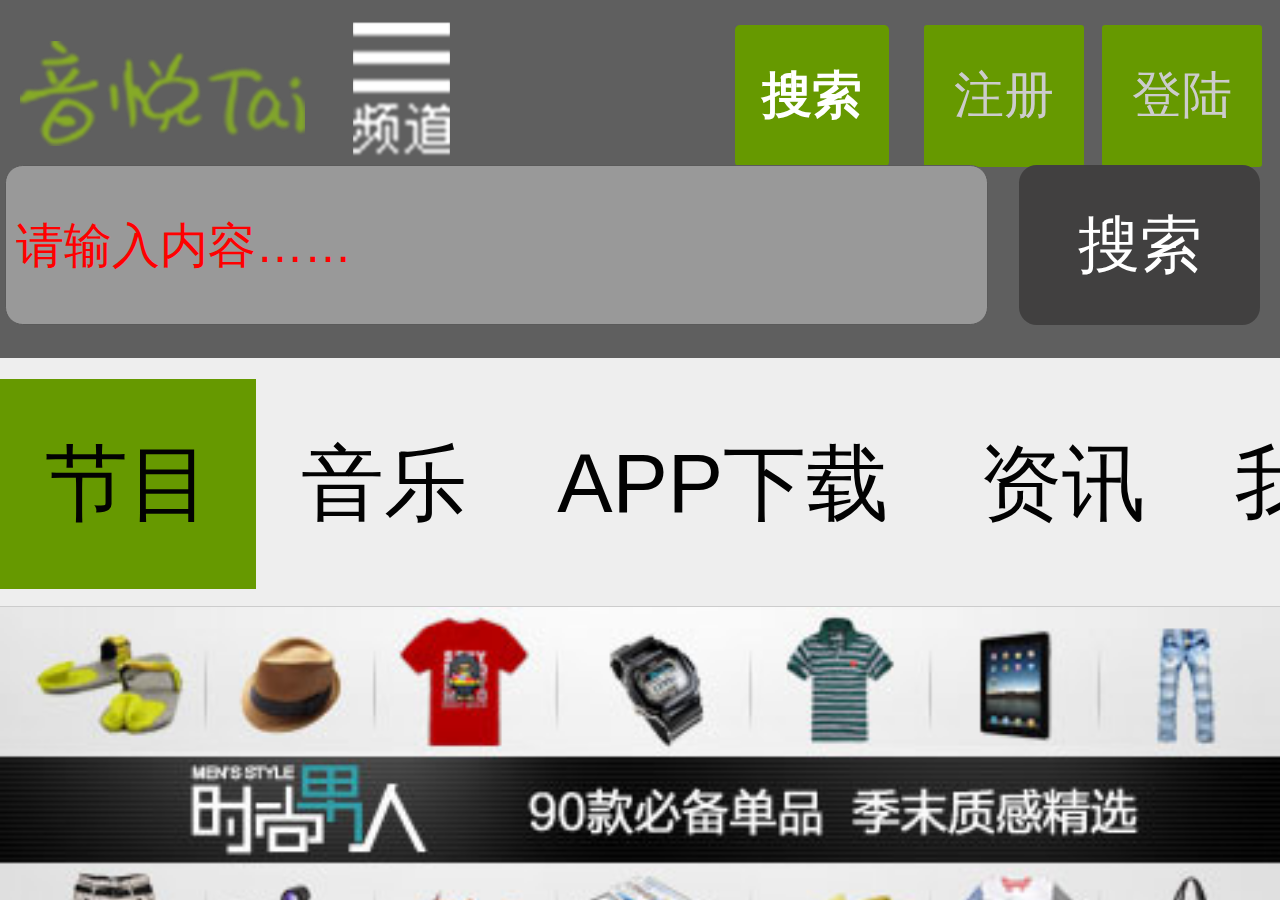
<file: html/index.html>
<!doctype html>
<html>
    <head>
    	<meta charset="utf-8" />
        <title>移动端事件</title>
        <meta name="viewport" content="width=device-width,user-scalable=no" />
<link type="text/css" rel="stylesheet" href="./css/less.css" />
<script src="./js/tranform.js"></script>
<style>

    body{
        margin:0;

    }
    #box{
        width:10rem;
        height:10rem;
        background: red;
    }
</style>
<script>
    /*

    */
    
  document.addEventListener("touchstart",function(e){
  e.preventDefault();//阻止默认事件
  })

	setRem();
    window.addEventListener("orientationchange",setRem);
    window.addEventListener("resize",setRem);
    function setRem(){
        var html = document.querySelector('html');
        var width = html.getBoundingClientRect().width;
     //   console.log(html)
       // alert(width);
        html.style.fontSize = width /16 +"px";
    }

  
  //  alert(window.devicePixelRatio);//像素比为2
/*(function(){
        var html = document.querySelector("html");
        var width = html.getBoundingClientRect().width;
        console.log(html.getBoundingClientRect())
        html.style.fontSize = width / 16 + "px";
    })()
    */

    
</script>  
</head>
<body>
 <section id="wrap">
     <header id="header">
         <div class="headerC">
             <h1 class="logo">
                 <a href="#"><img src="./img/logo.png" /></a>
             </h1>
              <a href="javascript:;" id="menuBtn" class="menuBtnClos"></a>
              <nav id="btns">
                  <a href="#" class="searchBtn">搜索</a>
                  <a href="#">注册</a>
                  <a href="#">登陆</a>
              </nav>
         </div>
        <form class="search">
            <input type="text" placeholder="请输入内容……" />
            <input type="submit" value="搜索" />
        </form>
         <ul class="nav">
             <li>
                 <a href="#">首页</a>
             </li>
             <li>
                 <a href="#">MV</a>
             </li>
             <li>
                 <a href="#">悦单</a>
             </li>
             <li>
                 <a href="#">V榜</a>
             </li>
             <li>
                 <a href="#">众筹</a>
             </li>
             <li>
                 <a href="#">饭团</a>
             </li>
             <li>
                 <a href="#">节目</a>
             </li>
             <li>
                 <a href="#">音乐</a>
             </li>
             <li>
                 <a href="#">APP下载</a>
             </li>
             <li>
                 <a href="#">资讯</a>
             </li>
             <li>
                 <a href="#">我的家</a>
             </li>
             <li>
                 <a href="#">热门应用</a>
             </li>
             
         </ul>
     </header>
     <div class="content">
        <nav id="navScroll">
            <ul id="navs">
	             <li class="active">
	                 <a href="#" >节目</a>
	             </li>
	             <li>
	                 <a href="#">音乐</a>
	             </li>
	             <li>
	                 <a href="#">APP下载</a>
	             </li>
	             <li>
	                 <a href="#">资讯</a>
	             </li>
	             <li>
	                 <a href="#">我的家</a>
	             </li>
	             <li>
	                 <a href="#">热门应用</a>
	             </li>
	               <li>
	                 <a href="#">APP下载</a>
	             </li>
	             <li>
	                 <a href="#">资讯</a>
	             </li>
	             <li>
	                 <a href="#">我的家</a>
	             </li>
	             <li>
	                 <a href="#">热门应用</a>
	             </li>
	               <li>
	                 <a href="#">APP下载</a>
	             </li>
	             <li>
	                 <a href="#">资讯</a>
	             </li>
	             <li>
	                 <a href="#">我的家</a>
	             </li>
	             <li>
	                 <a href="#">热门应用</a>
	             </li>
	             <li>
                 <a href="#">热门应用qqqqqqqqqqq</a>
             </li>
            </ul>
        </nav>
        <div id="wrapp">
    	<ul id="liste">
        <li>
            <a href="#">
                <img src="./img/1.jpg" />
            </a>
        </li>
        <li>
            <a href="#">
                <img src="./img/2.jpg" />
            </a>
        </li>  
        <li>
            <a href="#">
                <img src="./img/3.jpg" />
            </a>
        </li>  
        <li>
            <a href="#">
                <img src="./img/4.jpg" />
            </a>
        </li>  
        <li>
            <a href="#">
                <img src="./img/5.jpg" />
            </a>
        </li>   
    </ul>    
    <nav id="navSi">
        <span class="active"></span>
        <span></span>
        <span></span>
        <span></span>
        <span></span>
    </nav>
    
    
</div> 
		<section class="tab">
		<header class="tabHeader">
			<h2 href="#">MV首播</h2>
			<a href="#">更多></a>
		</header>
		<nav class="tabNav">
			<a href="#">全部</a>
			<a href="#">内地</a>
			<a href="#">港台</a>
			<a href="#">欧美</a>
			<a href="#">韩国</a>
			<a href="#">日本</a>
			
			<span></span>
		</nav>
		<section class="tabList">
			<ul class="tabNext">lodding</ul>
			<ul class="tabShow">
				<li>
					<img src="./img/tab.jpg" />
					<span>望 电视剧《楚乔传》片头曲</span>
				</li>
				<li>
					<img src="./img/tab.jpg" />
					<span>望 电视剧《楚乔传》片头曲</span>
				</li>
				<li>
					<img src="./img/tab.jpg" />
					<span>望 电视剧《楚乔传》片头曲</span>
				</li>
				<li>
					<img src="./img/tab.jpg" />
					<span>望 电视剧《楚乔传》片头曲</span>
				</li>
				<li>
					<img src="./img/tab.jpg" />
					<span>望 电视剧《楚乔传》片头曲</span>
				</li>
				<li>
					<img src="./img/tab.jpg" />
					<span>望 电视剧《楚乔传》片头曲</span>
				</li>
				
			</ul>
			<ul class="tabNext">lodding</ul>
		</section>
		
	</section>
	<section class="modtow">
			<header class="headerF">
				<h3>粉丝聚焦</h3>
			</header>
			<ul>
				<li>
					<a href="javascript::">
						<img src="./img/face.jpg" />
						<span>I.O.I 出道一周年纪念 饭制版</span>
					</a>
				</li>
				<li>
					<a href="javascript::">
						<img src="./img/face1.jpg" />
						<span>I.O.I 出道一周年纪念 饭制版</span>
					</a>
				</li>
				<li>
					<a href="javascript::">
						<img src="./img/face2.jpg" />
						<span>I.O.I 出道一周年纪念 饭制版</span>
					</a>
				</li>
				<li>
					<a href="javascript::">
						<img src="./img/face3.jpg" />
						<span>I.O.I 出道一周年纪念 饭制版</span>
					</a>
				</li>
				<li>
					<a href="javascript::">
						<img src="./img/face4.jpg" />
						<span>I.O.I 出道一周年纪念 饭制版</span>
					</a>
				</li>
				<li>
					<a href="javascript::">
						<img src="./img/face5.jpg" />
						<span>I.O.I 出道一周年纪念 饭制版</span>
					</a>
				</li>
			</ul>
		</section>
		<div class="liuxing">
			<header class="liu">
				<h3>正在流行</h3>
				<a href="javascript:;">更多></a>
				
			</header>
			<div class="lt">
					<a href="#">全部</a>
					<a href="#">影视</a>
					<a href="#">内地</a>
					<a href="#">港台</a>
					<a href="#">欧美</a>
					<a href="#">韩国</a>
					<a href="#">日本</a>
					<p></p>
				</div>
				
			<ul>
				<li>
					<div class="showtv">
						<img  src="./img/lx1.jpg"/>
						<a href="#">《变形金刚5》曝“正邪难辨”版预告 擎天柱被洗脑大杀四方  </a>
					</div>
					<div>
							<p>
								<i class="bj1"></i>
								<span>4.7万</span>
							</p>
							<p>
								<i class="bj2"></i>
								<span>2</span>
							</p>
					</div>
					
				</li>
				<li>
					
						<div class="showtv">
							<img  src="./img/lx3.jpg"/>
							<a href="#">《变形金刚5》曝“正邪难辨”版预告 擎天柱被洗脑大杀四方  </a>
						</div>
						
						<div>
							<p>
								<i class="bj1"></i>
								<span>4.7万</span>
							</p>
							<p>
								<i class="bj2"></i>
								<span>2</span>
							</p>
						</div>
					
				</li>
				<li>
					
						<div class="showtv">
							<img  src="./img/lx3.jpg"/>
							<a href="#">《变形金刚5》曝“正邪难辨”版预告 擎天柱被洗脑大杀四方  </a>
						</div>
						
						<div>
							<p>
								<i class="bj1"></i>
								<span>4.7万</span>
							</p>
							<p>
								<i class="bj2"></i>
								<span>2</span>
							</p>
						</div>
					
				</li>
				<li>
					
						<div class="showtv">
							<img  src="./img/lx4.jpg"/>
							<a href="#">《变形金刚5》曝“正邪难辨”版预告 擎天柱被洗脑大杀四方  </a>
						</div>
						
						<div>
							<p>
								<i class="bj1"></i>
								<span>4.7万</span>
							</p>
							<p>
								<i class="bj"></i>
								<span>2</span>
							</p>
						</div>
					
				</li>
				<li>
					
						<div class="showtv">
							<img  src="./img/lx1.jpg"/>
							<a href="#">《变形金刚5》曝“正邪难辨”版预告 擎天柱被洗脑大杀四方  </a>
						</div>
						
						<div>
							<p>
								<i class="bj1"></i>
								<span>4.7万</span>
							</p>
							<p>
								<i class="bj2"></i>
								<span>2</span>
							</p>
						</div>
					
				</li>
				<li>
					
						<div class="showtv">
							<img  src="./img/lx1.jpg"/>
							<a href="#">《变形金刚5》曝“正邪难辨”版预告 擎天柱被洗脑大杀四方  </a>
						</div>
						
						<div>
							<p>
								<i class="bj1"></i>
								<span>4.7万</span>
							</p>
							<p>
								<i class="bj2"></i>
								<span>2</span>
							</p>
						</div>
					
				</li>
			</ul>
		</div>
		<div class="rm">
			<div>
				<a href="#">热门应用</a>
			</div>
			<div>
				<a href="#">更多></a>
			</div>
		</div>
		<div class="footer">	
    		Copyright © 2016 yinyuetai.com
		</div>
     </div>
     
 </section>
 <script>
 	
     navShow();
    
     setTimeout(scrollPic,30)
    
    tbs();
	tab();
	function tab(){
		var tabNav = document.querySelectorAll('.tabNav');
		
		var tabList = document.querySelectorAll(".tabList");
		var left = tabNav[0].offsetWidth;
	//	console.log(left)
		
		for(var i = 0;i<tabNav.length;i++){
			tabfunc(tabNav[i],tabList[i]);
		}
		
		function tabfunc(nav,list){
			var startX = 0;
			var startEle = 0; 
			var moveX = 0;
			var isFirst = true;
			var isMove = true;
			var isLoad = false;
			var next = document.querySelectorAll('.tabNext');
			csstransform(list,'translateX',-left);
			
			list.addEventListener('touchstart',function(e){
			
				list.style.transition = "none";
				startX = e.changedTouches[0];
				startEle = csstransform(list,'translateX');
				isMove = true;
				isFirst = true;
			});
			
			list.addEventListener('touchmove',function(e){
				
				
				if(!isMove){
					return;
				}
				var moveX = e.changedTouches[0];
				var disX = moveX.pageX-startX.pageX;
				var disY = moveX.pageY - startX.pageY;
				
				console.log(next)
			//	console.log(disY)
				var width = disX + startEle;
		//		console.log(disX)
		//		console.log(width);
				if(isFirst){
					isFirst = false;
					if(Math.abs(disY)>Math.abs(disX)){
					//	console.log(disX)
						isMove = false;
					}
				}
				if(isMove){
					csstransform(list,'translateX',width);
					
				}
				
				if(Math.abs(disX) > left/2){
				//	console.log(disX)
					end(disX);
				}
			
				
			})
		
			
			function end(disX){
			
				var dir = disX/Math.abs(disX);//disX 为1 又边 为 -1 左边 
				//console.log(dir,disX,Math.abs(disX));
				var target = dir > 0 ? 0 :-2*left;
				list.style.transition = '300ms';
				console.log(target)
				csstransform(list,'translateX',target);
				
				list.addEventListener('transitionend',tranEend);
				
			}
			function tranEend(){
			
				list.removeEventListener('transitionend',tranEend);
				
					for(var i = 0;i<next.length;i++){
						next[i].style.opacity = 1;
					}
				setTimeout(function(){
				
					list.style.transition = 'none';
					
					csstransform(list,"translateX",-left);
					isLoad = false;
				},1000);
			}
			
			
			
			
		}
		
	}
     function tbs(){
     	
     	var navScroll = document.querySelector("#navScroll");
     	var navs = document.querySelector('#navs');
     	//console.log(navs)
     	var newPinter = 0;var nowPinter = 0;var navx = 0;
     	var minX = navScroll.clientWidth-navs.offsetWidth;
     	var over = 0;var step = 0;
     	csstransform(navs,'translateX',0);
     	navScroll.addEventListener('touchstart',function(e){
     		newPinter = e.changedTouches[0].pageX;
     		 //navx = csstransform(navs,'translateX');
     		 
     		 navx = csstransform(navs,'translateX');
     		 //navx = navs.offsetLeft;
     		
     	
     	});
     	//console.log(navx);
     	navScroll.addEventListener("touchmove",function(e){
     		nowPinter = e.changedTouches[0].pageX;
     		//console.log(navx)
     		var dis = nowPinter - newPinter;
     		var left = dis+navx;
			if(left>0){
				step = 1-left / navScroll.clientWidth;

				left = parseInt(left*step);
				
			}
			if(left<minX){
				var over = minX - left;//
				console.log(minX)
				step = 1-over / navScroll.clientWidth;
				over = parseInt(over*step);
				left = minX-over;
				//console.log(left,over)
			}
     		csstransform(navs,'translateX',left)
     	});
     
     };
    function navShow(){
        var btn = document.querySelector("#menuBtn");
        var nav = document.querySelector(".nav");
        btn.addEventListener("touchstart",function(e){
            if(btn.className == "menuBtnClos"){
                btn.className = 'menuBtnShow';
                nav.style.display = 'block';
            }else{
                btn.className = "menuBtnClos";
                nav.style.display = 'none';
            }
            e.stopPropagation();
        });
        nav.addEventListener('touchstart',function(e){
        	e.stopPropagation();
        })
        document.addEventListener("touchstart",function(){
        	if(btn.className == "menuBtnShow"){
        		btn.className = "menuBtnClos";
                nav.style.display = 'none';
        	}
        });
    };
   
   
    function scrollPic(){
//  	document.addEventListener("touchstart",function(e){
//	    	e.preventDefault();//阻止默认事件
//	    })
      	var wrap = document.querySelector("#wrapp");
      	var list = document.querySelector("#liste");
      	list.innerHTML += list.innerHTML;
      	var lis = document.querySelectorAll("#liste li");
	     // var css = document.querySelector("#css");
	      var css = document.createElement("style");
	      var nav = document.querySelectorAll("#navSi span");
	   		var timer = 0;var now = 0;
	   		
	      var style = "#wrapp{height:"+lis[0].offsetHeight+"px}"
	      style +="#liste{width:"+lis.length+"00%}";//parent Height 500%
	      style +="#liste li{width:"+(1/lis.length*100)+"%}";//li Height
	      
	      css.innerHTML += style;
		document.head.appendChild(css);
	      var startPoint = 0;
	      var startX = 0;
	      csstransform(list,'translateX',0)
	      auto();
	      wrap.addEventListener('touchstart',function(e){
	      	clearInterval(timer);
	      	list.style.transition = "none";
	      	var translateX = csstransform(list,'translateX');
	      	//console.log(list.offsetWidth);
	      	now = Math.round(-translateX/wrap.offsetWidth);
	      	
	      	console.log(now);
	      	if(now == 0){
	      		now = nav.length;
	      	}
	      	if(now == lis.length-1){
	      		now = nav.length-1;
	      	}
	      //	console.log(lis.length)
	      	csstransform(list,'translateX',-now*wrap.offsetWidth);
	        startPoint = e.changedTouches[0].pageX;//手指初始坐标
	        //startX = list.offsetLeft;
	        startX = csstransform(list,'translateX');
	       // console.log(startX)
	        
	      });
	      wrap.addEventListener('touchmove',function(e){
	          var nowPoint = e.changedTouches[0].pageX;
	          var dis = nowPoint - startPoint;
	          csstransform(list,"translateX",startX+dis)
	       /*   var left = startX+dis;
	          list.style.left = left+'px';*/
	      });
	      wrap.addEventListener("touchend",function(e){
	
	          var translateX = csstransform(list,'translateX');
	       
	          now = Math.round(-translateX / wrap.offsetWidth);
	
	       //  console.log(-now*wrap.offsetWidth)
	          list.style.transition = '.7s';
	         csstransform(list,'translateX',-now*wrap.offsetWidth);
	    
	          for(var i=0;i<nav.length;i++){
              		nav[i].className = "";
              
         		}
          		nav[now%nav.length].className = 'active';
        		//auto();
	      });
	      function auto(){
	      	clearInterval(timer);
	      	timer = setInterval(
	      		function(){
	      			
	      			if(now == lis.length-1){
	      				now = nav.length-1;
	      			}
	      			list.style.transition = 'none';
	      			csstransform(list,'translateX',-now*wrap.offsetWidth);
	      			setTimeout(function(){
	      				now++
	      				tab();
	      			},30)
	      			
	      		},1000);
	      };
	      
	      function tab(){
	      	list.style.transition = '.5s';
      			csstransform(list,'translateX',-now*wrap.offsetWidth);
      			for(var i=0;i<nav.length;i++){
              		nav[i].className = "";
              
         		}
          		nav[now%nav.length].className = 'active';
	      }
	      
    
    }
 </script>
</body>
 

</html>
</file>
<file: html/css/less.css>
h1,
h2,
h3,
h4,
h5,
h6,
h7,
p,
dl,
dd {
  margin: 0;
}
ul,
ol,
form {
  margin: 0;
  padding: 0;
  -webkit-text-size-adjust: 100%;
  font-family: Arial, Helvetica, sans-serif;
}
ul li {
  list-style: none;
}
img {
  display: block;
}
a {
  text-decoration: none;
  color: black;
}
a,
input,
button,
form {
  -webkit-tap-highlight-color: rgba(0, 0, 0, 0);
  -webkit-appearance: none;
  outline: none;
}
html,
body {
  height: 100%;
  position: relative;
  overflow: hidden;
  background: #eee;
}
#wrap {
  height: 100%;
  overflow: auto;
}
#header {
  position: absolute;
  background: rgba(0, 0, 0, 0.6);
  left: 0;
  top: 0;
  width: 100%;
  z-index: 2;
}
.headerC {
  height: 2rem;
}
.logo {
  float: left;
  padding: 0.51851852rem 0.25185185rem 0.48888889rem;
}
.logo img {
  width: 3.55555556rem;
}
#menuBtn {
  float: left;
  width: 1.91111111rem;
  height: 2rem;
  background: url(../img/menuBtn.png) no-repeat;
  background-size: 1.21481481rem 3.45185185rem;
}
.menuBtnClos {
  background-position: center 0.23703704rem !important;
}
.menuBtnShow {
  background-position: center -1.77777778rem !important;
}
#btns {
  float: right;
  padding-top: 0.31111111rem;
}
#btns a {
  float: left;
  margin-right: 0.22222222rem;
  width: 2rem;
  height: 1.77777778rem;
  background: #690;
  color: #ccc;
  font-size: 0.62222222rem;
  line-height: 1.77777778rem;
  text-align: center;
  border-radius: 3px;
}
#btns .searchBtn {
  font-weight: bold;
  color: #fff;
  margin-right: 0.44444444rem;
  width: 1.92592593rem;
  line-height: 1.77777778rem;
  border-radius: 5px;
}
.search {
  position: relative;
  height: 2rem;
  padding: 0.23703704rem;
}
.search input[type="text"] {
  position: absolute;
  top: 5px;
  left: 5px;
  float: left;
  border-radius: 0.22222222rem;
  width: 12.28148148rem;
  padding: 5px 10px;
  height: 2rem;
  background: #999;
  box-sizing: border-box;
  font-size: 0.6rem;
  border: 1px solid #5a5a5a;
}
.search input[type="text"]:focus {
  background: white;
}
.search input[type="text"]::-webkit-input-placeholder {
  color: red;
}
.search input[type="submit"] {
  position: absolute;
  top: 5px;
  left: 12.74074074rem;
  width: 3.00740741rem;
  height: 2rem;
  float: right;
  border: none;
  background: #414040;
  color: #fff;
  border-radius: 0.22222222rem;
  font-size: 0.77037037rem;
}
.nav {
  width: 100%;
  height: 6rem;
  left: 0;
  top: 2rem;
  border-top: 1px solid #020202;
  padding: 0.14814815rem;
  display: none;
  background: black;
}
.nav li {
  float: left;
  width: 22.5%;
  font-size: .8rem;
  line-height: 2rem;
  text-align: center;
  color: white;
}
.nav li a {
  color: #f1f1f1;
}
.content {
  padding-top: 4.28148148rem;
  position: relative;
  z-index: 1;
}
#navScroll {
  width: 100%;
  height: 2.62222222rem;
  border-bottom: 1px solid #ccc;
  padding: 0.45925926rem 0 0.20740741rem;
  overflow: hidden;
}
#navs {
  height: 1.91111111rem;
  white-space: nowrap;
  font-size: 0;
  float: left;
}
#navs li {
  display: inline-block;
  padding: 0 0.56296296rem;
  line-height: 2.62222222rem;
  font-size: 1.03703704rem;
}
#navs a {
  color: #020202;
}
#navs .active {
  background: #690;
  color: white;
}
#wrapp {
  overflow: hidden;
  position: relative;
}
#liste {
  width: 500%;
  z-index: 100;
}
#liste li {
  width: 20%;
  float: left;
}
#liste img {
  width: 100%;
  display: block;
}
#navSi {
  position: absolute;
  left: 0;
  bottom: 3px;
  width: 100%;
  line-height: 10px;
  text-align: center;
}
#navSi span {
  display: inline-block;
  width: 10px;
  height: 10px;
  background: #C00;
  border-radius: 5px;
}
#navSi .active {
  background: #0F0;
}
.tab {
  width: 15.5rem;
  margin: 0 auto;
  background: #fff;
  overflow: hidden;
}
.tabHeader {
  height: 2rem;
}
.tabHeader h2 {
  float: left;
}
.tabHeader a {
  float: right;
  color: red;
}
.tabNav {
  height: 1.56rem;
  border: 1px solid red;
  position: relative;
  left: 0;
}
.tabNav a {
  left: 0;
  margin-right: .5rem;
  float: left;
  display: inline-block;
  font-size: .7rem;
  width: 1.79rem;
  text-align: center;
}
.tabNav span {
  position: absolute;
  left: 0;
  bottom: .1rem;
  width: 1.79rem;
  height: 3px;
  background: green;
}
.tabList {
  width: 300%;
  overflow: hidden;
  position: relative;
  left: 0;
  border: 1px solid red;
}
.tabList ul {
  width: 33.333333%;
  float: left;
}
.tabNext {
  font-size: 80px;
  text-align: center;
  opacity: 0;
}
.tabShow li {
  width: 7.5rem;
  float: left;
  margin: .12rem;
  padding: 5px;
  box-sizing: border-box;
  background: #efefef;
  font-size: .6rem;
  white-space: nowrap;
  overflow: hidden;
  text-overflow: ellipsis;
}
.tabShow img {
  width: 100%;
}
.tabShow a {
  font-size: .6rem;
}
.modtow {
  width: 15.5rem;
  margin: auto;
  overflow: hidden;
  margin-top: .5rem;
  background: white;
}
.headerF h3 {
  vertical-align: middle;
  height: 1.56rem;
  line-height: 1.56rem;
  font-size: 0.8rem;
  padding-left: .25rem;
}
.modtow li {
  list-style: none;
  width: 7.5rem;
  float: left;
  padding: 5px;
  margin: 2px;
  vertical-align: middle;
  box-sizing: border-box;
  background: #efefef;
  font-size: .6rem;
  white-space: nowrap;
  text-overflow: ellipsis;
  overflow: hidden;
}
.modtow img {
  width: 100%;
}
.liuxing {
  width: 15.5rem;
  overflow: hidden;
  margin: auto;
  background: white;
  margin-top: .5rem;
}
.liu {
  height: 1.56rem;
}
.liuxing h3 {
  float: left;
  line-height: 1.56rem;
  font-size: .8rem;
}
.liu a {
  float: right;
  line-height: 1.56rem;
  font-size: .8rem;
}
.lt {
  height: 1.56rem;
  width: 100%;
  position: relative;
}
.lt a {
  display: inline-block;
  float: left;
  padding: .12rem;
  font-size: .7rem;
  width: 1.79rem;
}
.lt p {
  position: absolute;
  left: 0;
  bottom: .1rem;
  background: green;
  width: 1.79rem;
  height: 3px;
}
.liuxing li {
  position: relative;
  float: left;
  width: 7.5rem;
  margin: 2px;
  padding: 3px;
  background: #efefef;
  overflow: hidden;
  box-sizing: border-box;
  font-size: .6rem;
}
.liuxing li .showtv {
  white-space: nowrap;
  text-overflow: ellipsis;
  overflow: hidden;
}
.liuxing ul li div:last-child {
  height: .8rem;
  line-height: .8rem;
  font-size: .6rem;
  margin-top: .4rem;
}
.liuxing li img {
  width: 100%;
}
.liuxing li a {
  font-size: .6rem;
  text-align: left;
}
.liuxing li p i {
  float: left;
}
.liuxing li p span {
  line-height: .8rem;
  float: left;
  margin-left: 4px;
}
.liuxing ul p:first-child i:first-child {
  margin: 3px;
  width: 18px;
  height: 18px;
  background: url(../img/ice.png);
}
.liuxing ul p:last-child > i {
  margin-left: 6px;
  width: 18px;
  height: 18px;
  background: url(../img/ice.png) 0 -16px;
}
.rm {
  width: 15.5rem;
  height: 1.56rem;
  margin: 5px auto;
  background: white;
}
.rm div:first-child a {
  padding-left: .6rem;
  font-size: .8rem;
  line-height: 1.56rem;
  float: left;
}
.rm div:last-child a {
  line-height: 1.56rem;
  font-size: .6rem;
  float: right;
  padding-right: .6rem;
}
.footer {
  width: 100%;
  font-size: .6rem;
  height: auto;
  text-align: center;
  padding: 1rem .5rem;
  background: white;
}
</file>
